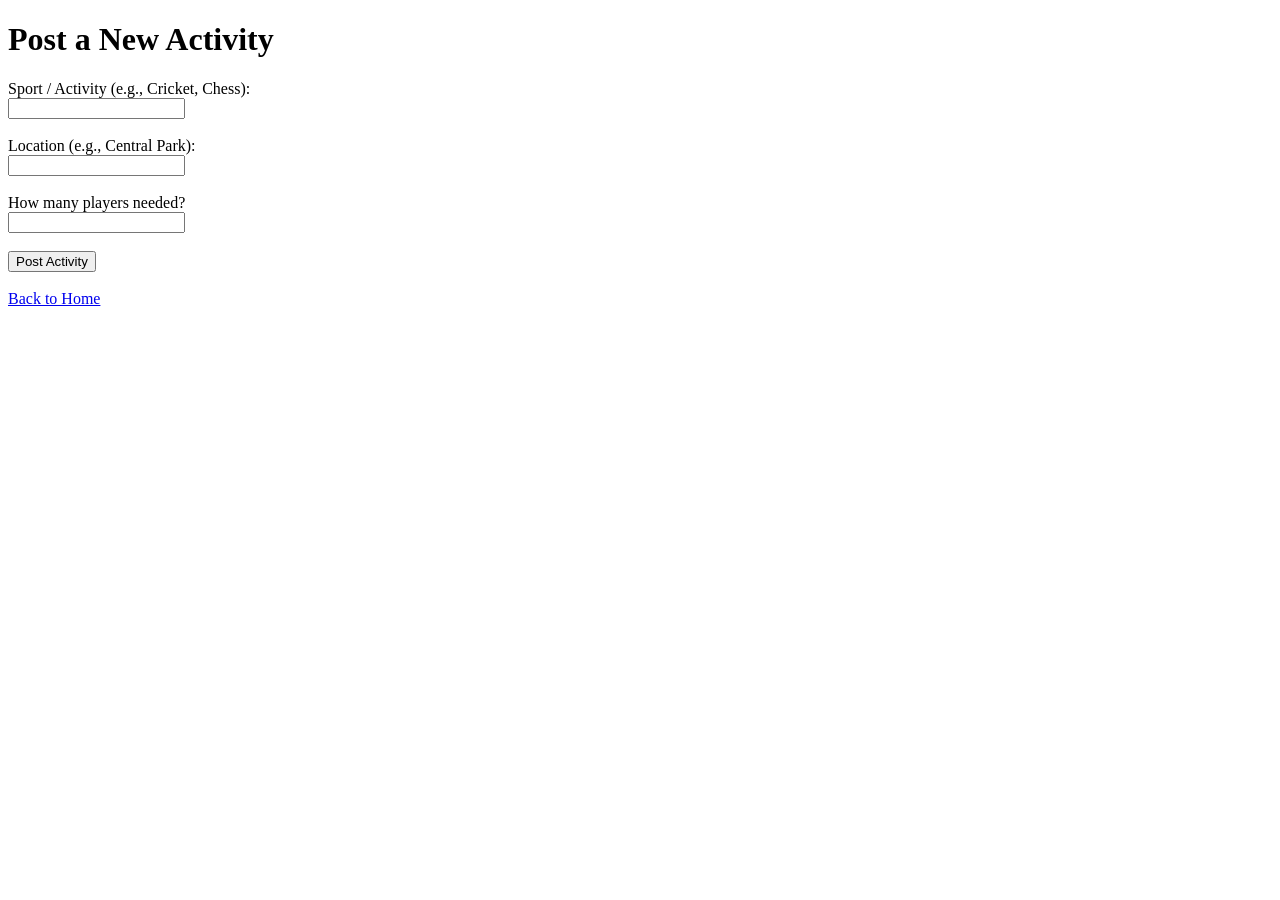
<file: templates/add_activity.html>
<!DOCTYPE html>
<html>
<head>
    <title>Post Activity - PlayIndia</title>
</head>
<body>
    <h1>Post a New Activity</h1>
    <form method="POST">
        <label>Sport / Activity (e.g., Cricket, Chess):</label><br>
        <input type="text" name="sport" required><br><br>
        
        <label>Location (e.g., Central Park):</label><br>
        <input type="text" name="location" required><br><br>
        
        <label>How many players needed?</label><br>
        <input type="number" name="players_needed" required><br><br>
        
        <button type="submit">Post Activity</button>
    </form>
    <br>
    <a href="/">Back to Home</a>
</body>
</html>
</file>
